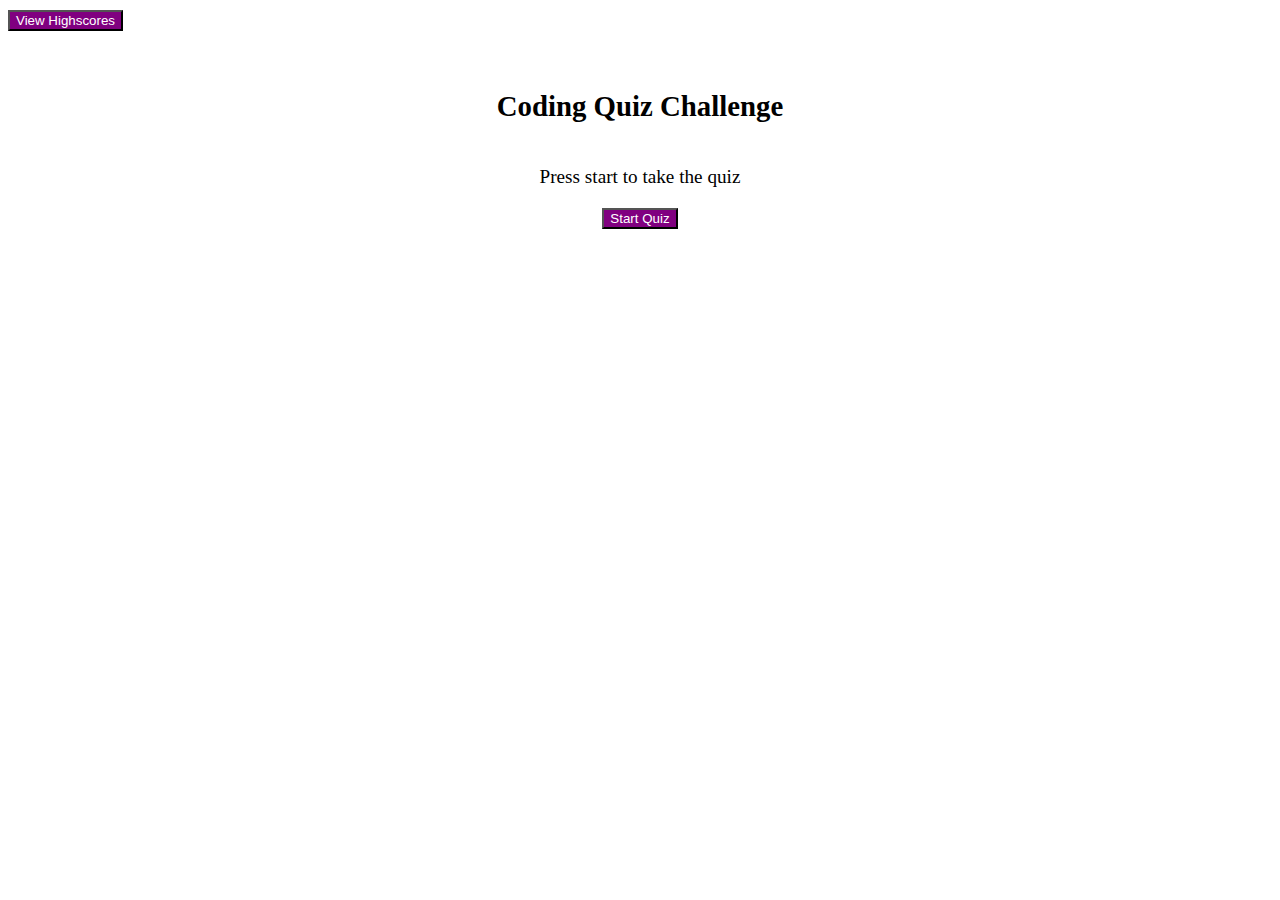
<file: index.html>
<!DOCTYPE html>
<html lang="en">
<head>
    <meta charset="UTF-8">
    <meta http-equiv="X-UA-Compatible" content="IE=edge">
    <meta name="viewport" content="width=device-width, initial-scale=1.0">
    <link rel="stylesheet" href="./assets/style.css">
    <title>JS quiz</title>
</head>
<body>
    <header>
        <a href="./highscores.html"><button class="high-score-btn">View Highscores</button></a>
        <p id="countdown"></p>
    </header>
    <main class="container">
        <div class="quiz-start">
            <h2>Coding Quiz Challenge</h2>
            <p>Press start to take the quiz</p>
            <button class="start-btn">Start Quiz</button>
        </div>
        <div class="quiz-pg1" id="hide">
            <h2>Commonly used data types do not include...</h2>
            <hr/>
            <ul>
                <li><button class="btn">1. strings</button></li>
                <li><button class="btn">2. arrays</button></li>
                <li><button class="btn" id="right">3. hospitals</button></li>
                <li><button class="btn">4. objects</button></li>
            </ul>
        </div>
        <div class="quiz-pg2" id="hide">
            <h2>The condition of an if else statement is enclosed in ____.</h2>
            <hr/>
            <ol>
                <li><button class="btn">Brackets</button></li>
                <li><button class="btn" id="right">Parenthesees</button></li>
                <li><button class="btn">curly brackets</button></li>
                <li><button class="btn">nothing</button></li>
            </ol>
        </div>
        <div class="quiz-pg3" id="hide">
            <h2>arrays in javascript can be used to store ____.</h2>
            <hr/>
            <ol>
                <li><button class="btn">strings</button></li>
                <li><button class="btn">numbers</button></li>
                <li><button class="btn">booleans</button></li>
                <li><button class="btn" id="right">all of the above</button></li>
            </ol>
        </div>
        <div class="quiz-pg4" id="hide">
            <h2>string values must be enclosed within ____.</h2>
            <hr/>
            <ol>
                <li><button class="btn">{}</button></li>
                <li><button class="btn">[]</button></li>
                <li><button class="btn">()</button></li>
                <li><button class="btn" id="right">""</button></li>
            </ol>
        </div>
        <div class="quiz-pg5" id="hide">
            <h2>how do you select the parent of an element?</h2>
            <hr/>
            <ol>
                <li><button class="btn">.getParentElement()</button></li>
                <li><button class="btn" id="right">.parentNode</button></li>
                <li><button class="btn">Nodeparent</button></li>
                <li><button class="btn">element.parent[0]</button></li>
            </ol>
        </div>
        <div class="high-page" id="hide">
            <h2>All Done!</h2>
            <p id="display-score"></p>
            <input type="text" id="input-initials">
            <button type="submit" id="submit-hs">submit</button>
        </div>
    </main>
    <script src="./assets/script.js"></script>
</body>
</html>
</file>
<file: assets/style.css>
:root {
    font-family: 'Times New Roman', Times, serif;
    font-size: larger;
}

header {
    display: flex;
    justify-content: space-between;
}

#countdown {
    padding: 10px;
}

button {
    background-color: purple;
    color: white;
}

div {
    display: flex;
    flex-direction: column;
    justify-content: center;
    align-items: center;
    margin-left: 300px;
    margin-right: 300px;
}

#hide {
    display: none;
}
</file>
